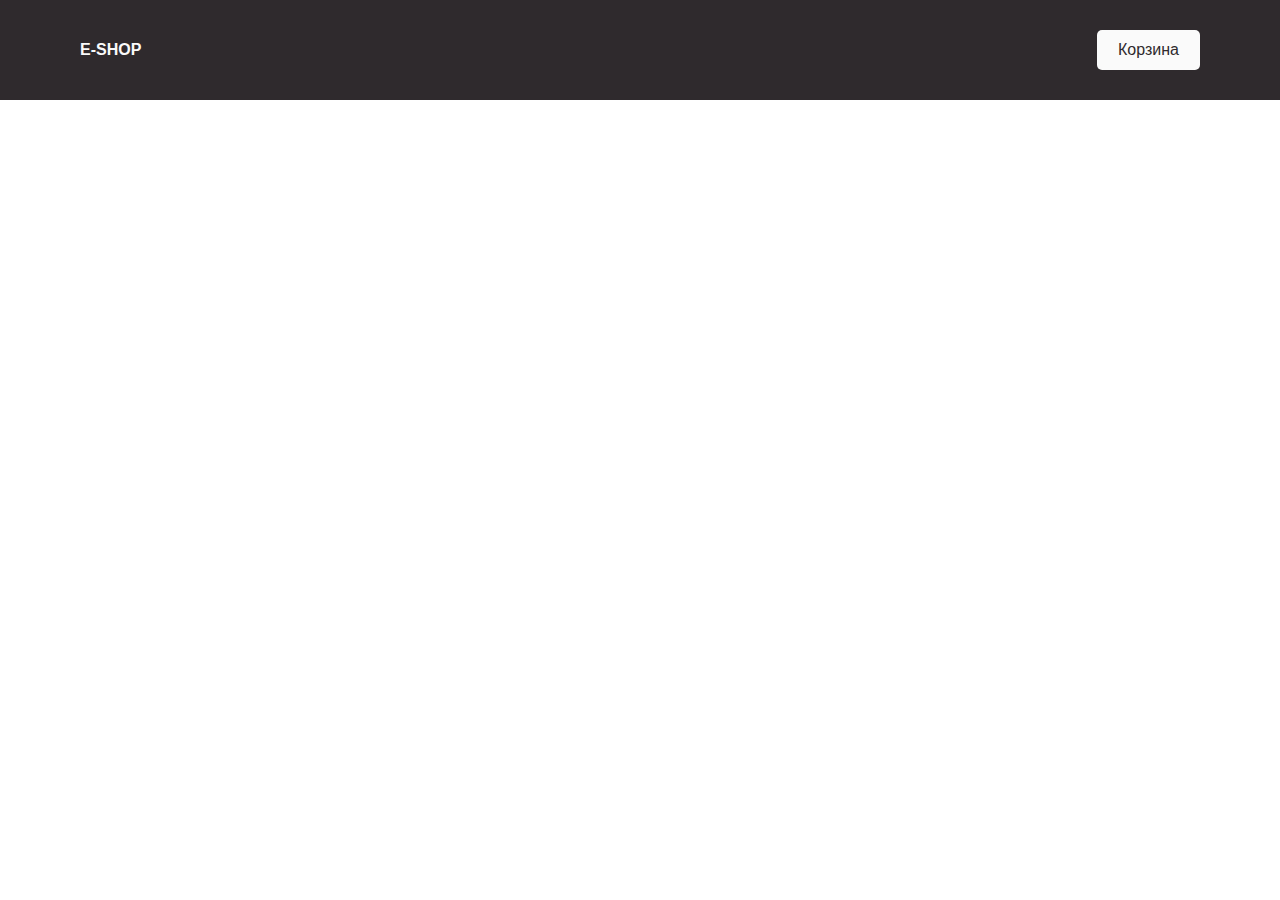
<file: project/index.html>
<!DOCTYPE html>
<html lang="en">

<head>
    <meta charset="UTF-8">
    <title>Интернет-магазин</title>
    <link rel="stylesheet" href="css/normalize.css">
    <link rel="stylesheet" href="css/style.css">
</head>

<body>
    <header>
        <div class="logo">E-shop</div>
        <div class="cart">
            <button class="btn-cart" type="button">Корзина</button>
            <div class="cart-products visible"></div>
        </div>
    </header>
    <main>
        <div class="products"></div>
    </main>

    <!--beforestart-->
    <!--<p>-->
    <!--afterstart-->
    <!--<span></span>-->
    <!--beforeend-->
    <!--</p> -->
    <!--afterend-->
    <script src="js/main.js"></script>
</body>

</html>
</file>
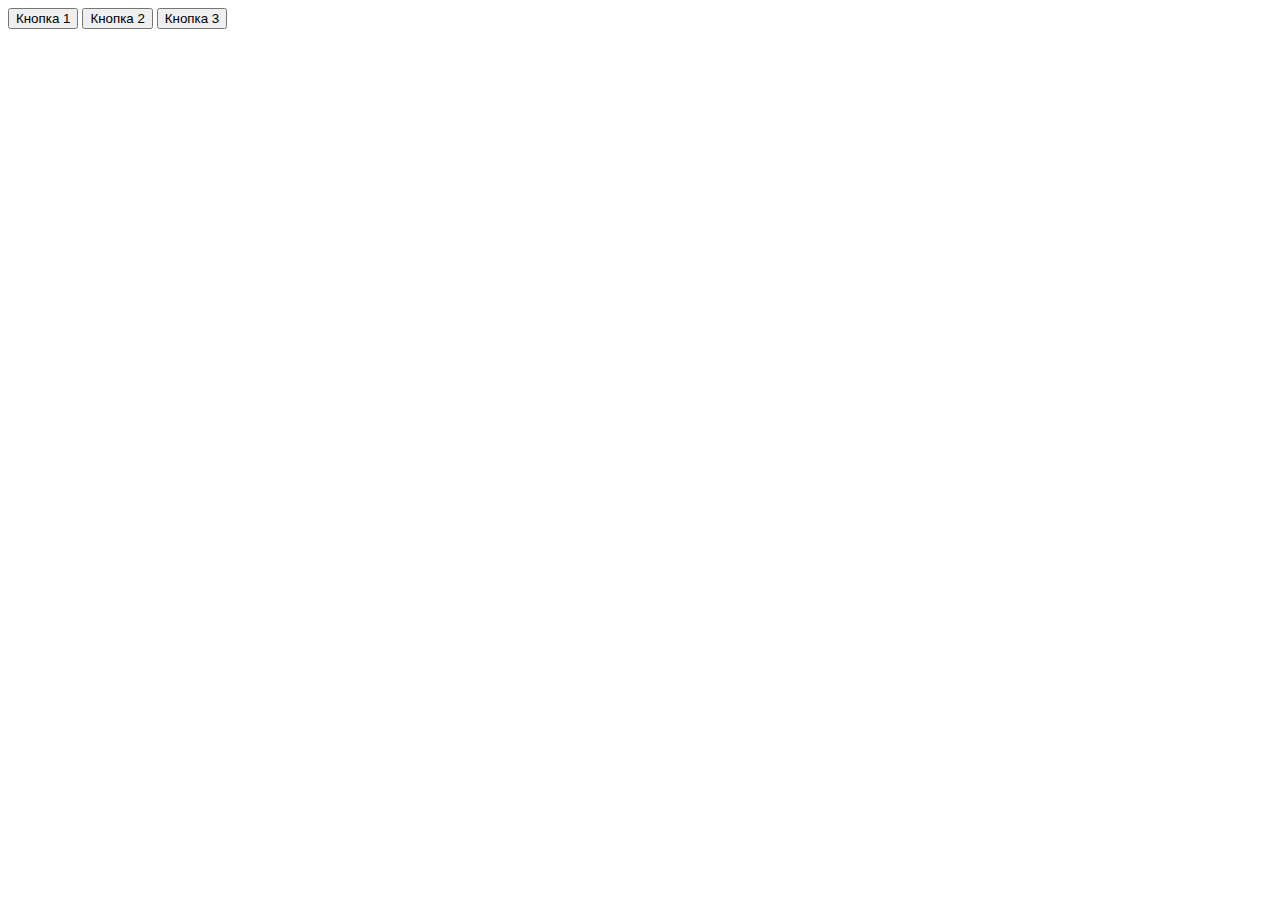
<file: 1-получение_data-атрибутов.html>
<!DOCTYPE html>
<html lang="en">

<head>
    <meta charset="UTF-8">
    <meta name="viewport" content="width=device-width, initial-scale=1.0">
    <title>Document</title>
</head>

<body>
    <button data-id="1" data-value="btn1">Кнопка 1</button>
    <button data-id="2" data-value="btn2">Кнопка 2</button>
    <button data-id="3" data-value="btn3">Кнопка 3</button>

    <!-- 
    Задание. Нужно при клике на кнопку выводить в консоль значения ее
    data- атрибутов.
    1. Получите все кнопки например с помощью querySelectorAll
    2. Переберите полученную коллекцию, например с помощью forEach
        2.1 data- атрибуты можете читать например с помощью свойства dataset
        у каждой кнопки.
    -->

    <script>
        'use strict'
        let btn = document.querySelectorAll('button');
        console.log(btn);
        btn.forEach(function (element) {
            element.addEventListener('click', function (event) {
                console.log(event.target.dataset.id);
                console.log(event.target.dataset.value);
            });
        });
    </script>
</body>

</html>
</file>
<file: project/css/style.css>
body{
    font-family: 'SF Pro Display', sans-serif;
}
header{
    display: flex;
    background-color: #2f2a2d;
    justify-content: space-between;
    color: #fafafa;
    padding: 30px 80px;
}
button{
    outline: none;
}
.logo{

    text-transform: uppercase;
    font-weight: bold;
}
.btn-cart{
    background-color: #fafafa;
    padding: 10px 20px;
    border: 1px solid transparent;
    color: #2f2a2d;
    border-radius: 5px;
    transition: all ease-in-out .4s;
    cursor: pointer;
}
.btn-cart:hover{
    background-color: transparent;
    border-color: #fafafa;
    color: #fafafa;
}
.btn-cart, .logo{
    align-self: center;
}
.cart-products{
    background-color: white;
    color: black;
    border: 1px solid black;
    position: absolute;
    right: 80px;
    width: 150px;
    box-shadow: 10px 5px 5px #61585d38;
}
.cart-product:not(:last-child){
    border-bottom: 1px solid #000;
}
.cart-product{
    padding-left: 20px;
    padding-top: 10px;
    padding-bottom: 10px;
}
.visible {
    display: none;
}
span {
    color:#2f2a2d;
    font-size: small;
}
.products{
    column-gap: 30px;
    display: grid;
    grid-template-columns: repeat(auto-fit, 200px);
    grid-template-rows: 1fr;
    padding: 40px 80px;
    justify-content: space-between;
}
p {
    margin: 0 0 5px 0;
}
.product-item{
    display: flex;
    flex-direction: column;
    width: 200px;
    border-radius: 5px;
    overflow: hidden;
    margin: 20px 0;
}
img {
    max-width: 100%;
    height: auto
}
.desc {
    border: 1px solid #c0c0c040;
    padding: 15px
}
.buy-btn{
    margin-top: 5px;
    background-color: #2f2a2d;
    padding: 10px 20px;
    border: 1px solid transparent;
    color: #fafafa;
    border-radius: 5px;
    transition: all ease-in-out .4s;
    cursor: pointer;
}
.buy-btn:hover{
    background-color: transparent;
    border-color: #2f2a2d;
    color: #2f2a2d;
}
</file>
